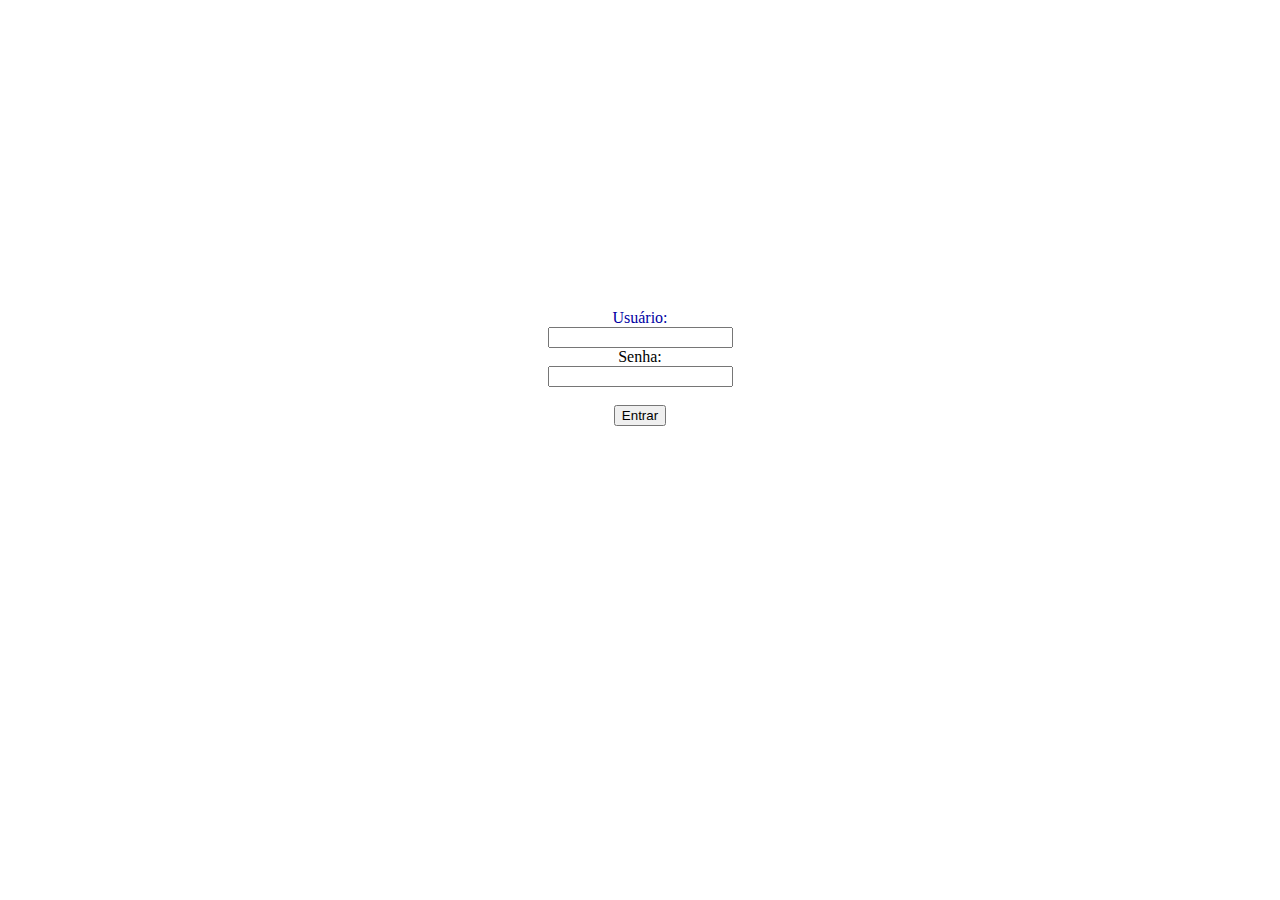
<file: index.html>
<!DOCTYPE html>
<!--
To change this license header, choose License Headers in Project Properties.
To change this template file, choose Tools | Templates
and open the template in the editor.
-->
<html>
    <head>
        <title>TODO supply a title</title>
        <meta charset="UTF-8">
        <meta name="viewport" content="width=device-width, initial-scale=1.0">
        <style>
            html { 
  background: url("C:/Users/admin/Desktop/images.jpg") no-repeat center center fixed; 
  -webkit-background-size: cover;
  -moz-background-size: cover;
  -o-background-size: cover;
  background-size: cover;
}
        </style>
    </head>
    <body>

    <div id="paginaIndex">
	<center>
			
			<div id="faixaCentral">
				
	
				<div id="formulario"> 
					<form  method="POST" style="margin-top: 23%;">
						<br>
						<span style= "color: #0000A3;">Usuário: </span>
						<br> 
						<input type="text" name="login">
						<br>
						<span> Senha: </span>
						<br>
						<input type="password" name="senha">
						<br><br>
						<input type="hidden" name="nKYEyR" value="1">
						<input type="submit" value="Entrar">
						<br><br>
					</form>
				</div>
			</div>
	</center>
	</div>
</body>
</html>
</file>
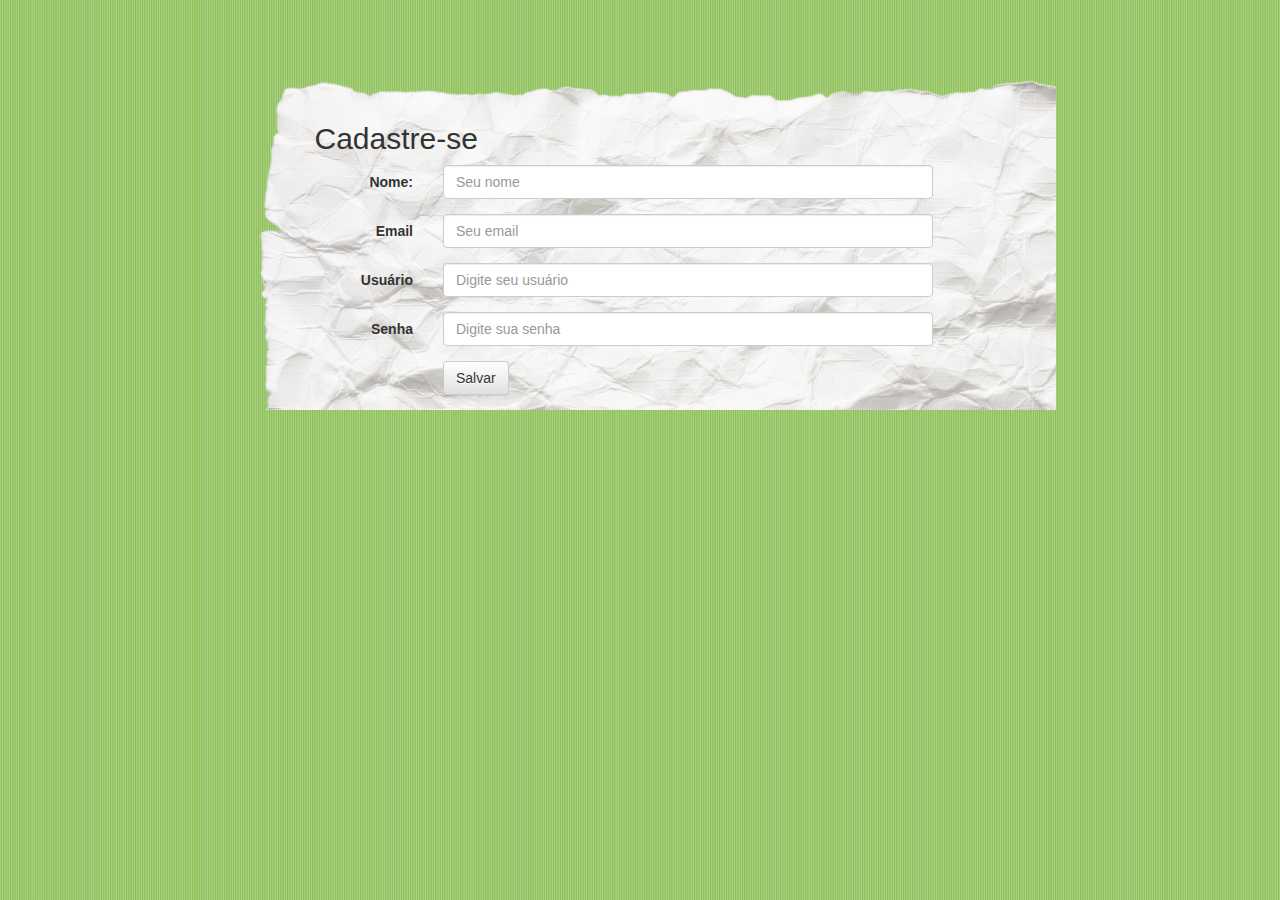
<file: cadastro.html>
<!DOCTYPE html>
<!--
To change this license header, choose License Headers in Project Properties.
To change this template file, choose Tools | Templates
and open the template in the editor.
-->
<html>
    <head>
        <title>ProjetoCHAT - Cadastro</title>
        <meta charset="UTF-8">
        <link rel="stylesheet" href="css/bootstrap.css" />
        <link rel="stylesheet" href="css/index.css" />
	<link rel="stylesheet" href="css/bootstrap-theme.css" />
	<link rel="stylesheet" href="css/bootstrap-theme.min.css" />
        <meta name="viewport" content="width=device-width, initial-scale=1.0">
    </head>
    
    <body>
        <div class="container" id="form">
            <div id="form_div">
                <h2>Cadastre-se</h2>
                <form class="form-horizontal" action="CadastroUser.php" role="form" method="POST">
                    
                    <div class="form-group">
                      <label class="control-label col-sm-2" for="nome">Nome:</label>
                      <div class="col-sm-10">
                        <input type="text" class="form-control" name="nome" placeholder="Seu nome">
                      </div>
                    </div>

                    <div class="form-group">
                      <label class="control-label col-sm-2" for="email">Email</label>
                      <div class="col-sm-10">          
                        <input type="email" class="form-control" name="email" placeholder="Seu email">
                      </div>
                    </div>

                    <div class="form-group">
                      <label class="control-label col-sm-2" for="user">Usuário</label>
                      <div class="col-sm-10">          
                        <input type="text" class="form-control" name="usuario" placeholder="Digite seu usuário">
                      </div>
                    </div>

                    <div class="form-group">
                      <label class="control-label col-sm-2" for="pwd">Senha</label>
                      <div class="col-sm-10">          
                        <input type="password" class="form-control" name="senha" placeholder="Digite sua senha">
                      </div>
                    </div>

                    <div class="form-group">        
                      <div class="col-sm-offset-2 col-sm-10">
                        <button type="submit" class="btn btn-default">Salvar</button>
                      </div>
                    </div>
                </form>
            </div>
        </div>
    </body>
</html>
</file>
<file: css/index.css>
body{
    background-image: url("images/backindex.png");
    height: 100%;
    width: 100%;
}
#paginaIndex{
    width: 100%;
    height: 100%;
    padding: 100px;

}
#formulario{
    width: 274px;
    height: 488px;
    padding: 12px;
    border-radius: 25px;
    background-color: rgba(32, 132, 33, 0.21);
}
#logo{
    width: 205px;
}
#form{
    width: 831px;
    height: 100%;
    padding: 0px;
    margin-top: 72px;
    background-image: url("images/paper.png");
}
#form_div{
    margin-left: 90px;
    margin-top: 50px;
}
.form-control{
   width: 80%;
}
</file>
